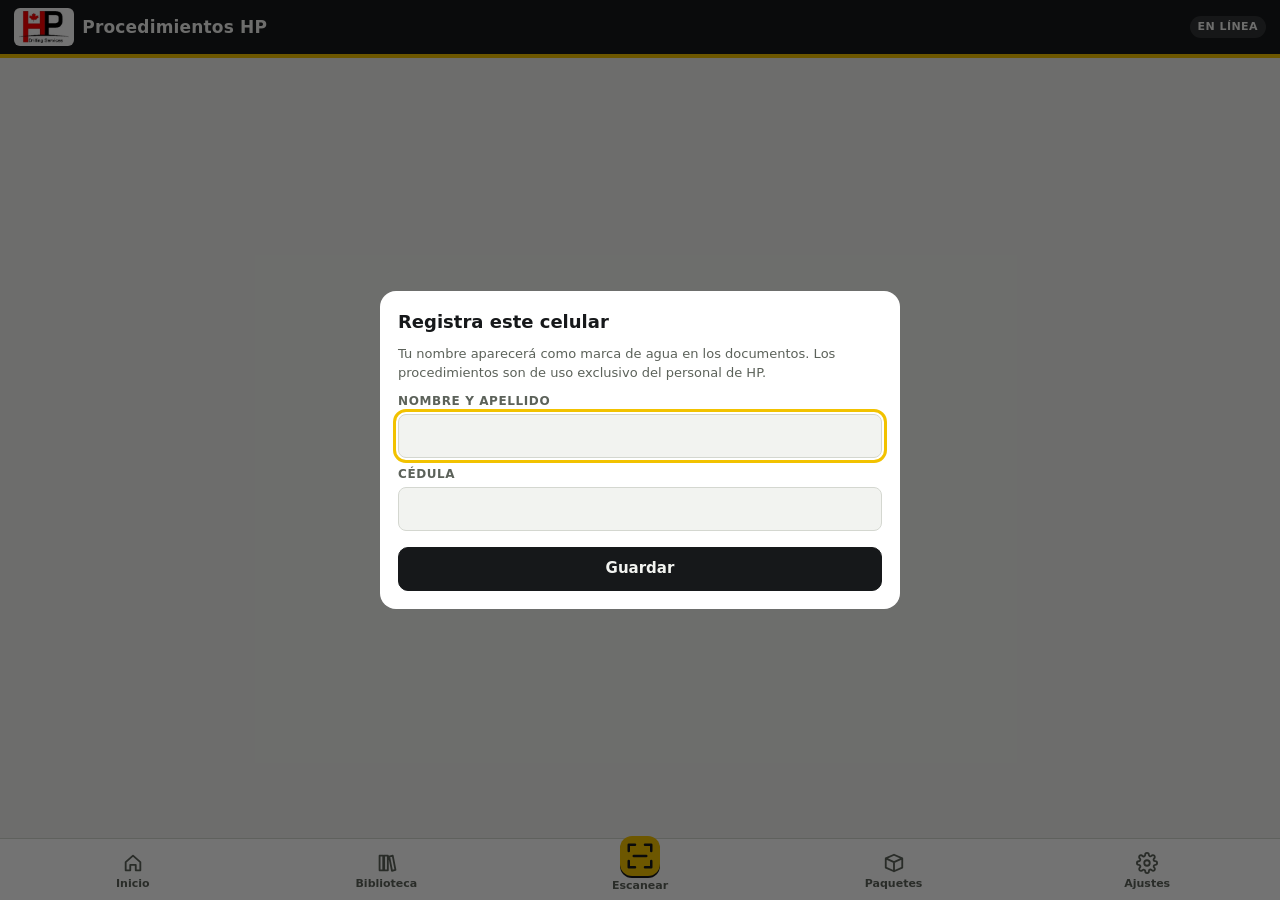
<file: index.html>
<!doctype html>
<html lang="es">
<head>
<meta charset="utf-8">
<meta name="viewport" content="width=device-width, initial-scale=1, viewport-fit=cover">
<title>Procedimientos HP Drilling Services S.A.S</title>
<meta name="description" content="Procedimientos HSE de HP Drilling Services S.A.S, offline con códigos QR">
<meta name="theme-color" content="#16181a">
<meta name="apple-mobile-web-app-capable" content="yes">
<meta name="mobile-web-app-capable" content="yes">
<meta name="apple-mobile-web-app-status-bar-style" content="black-translucent">
<meta name="apple-mobile-web-app-title" content="Procedimientos HP">
<link rel="manifest" href="manifest.webmanifest">
<link rel="icon" href="icons/icon-192.png">
<link rel="apple-touch-icon" href="icons/apple-touch-icon.png">
<link rel="stylesheet" href="styles.css">
</head>
<body>
<div id="app">
  <header class="topbar">
    <button class="icon-btn" id="backBtn" aria-label="Volver" hidden>
      <svg viewBox="0 0 24 24" aria-hidden="true"><path d="M15 5l-7 7 7 7"/></svg>
    </button>
    <img class="brand-logo" src="icons/logo.png" alt="HP Drilling Services" width="50" height="32">
    <h1 id="viewTitle">Procedimientos HP</h1>
    <span class="net" id="netBadge" title="Estado de conexión"></span>
  </header>
  <main id="main" tabindex="-1"></main>
  <nav class="tabbar" aria-label="Navegación principal">
    <a href="#/inicio" data-tab="inicio"><svg viewBox="0 0 24 24" aria-hidden="true"><path d="M4 11l8-7 8 7v9h-5v-6H9v6H4z"/></svg><span>Inicio</span></a>
    <a href="#/biblioteca" data-tab="biblioteca"><svg viewBox="0 0 24 24" aria-hidden="true"><path d="M5 4h4v16H5zM10 4h4v16h-4zM15.5 5l3.8-1 3 15.5-3.8 1z"/></svg><span>Biblioteca</span></a>
    <a href="#/escanear" data-tab="escanear" class="scan-tab"><svg viewBox="0 0 24 24" aria-hidden="true"><path d="M3 8V3h5M16 3h5v5M21 16v5h-5M8 21H3v-5M7 12h10"/></svg><span>Escanear</span></a>
    <a href="#/paquetes" data-tab="paquetes"><svg viewBox="0 0 24 24" aria-hidden="true"><path d="M3 7l9-4 9 4v10l-9 4-9-4zM3 7l9 4 9-4M12 11v10"/></svg><span>Paquetes</span></a>
    <a href="#/ajustes" data-tab="ajustes"><svg viewBox="0 0 24 24" aria-hidden="true"><path d="M12 15a3 3 0 100-6 3 3 0 000 6zM19.4 15a1.7 1.7 0 00.3 1.8l.1.1a2 2 0 11-2.8 2.8l-.1-.1a1.7 1.7 0 00-1.8-.3 1.7 1.7 0 00-1 1.5V21a2 2 0 11-4 0v-.1a1.7 1.7 0 00-1.1-1.5 1.7 1.7 0 00-1.8.3l-.1.1a2 2 0 11-2.8-2.8l.1-.1a1.7 1.7 0 00.3-1.8 1.7 1.7 0 00-1.5-1H3a2 2 0 110-4h.1a1.7 1.7 0 001.5-1.1 1.7 1.7 0 00-.3-1.8l-.1-.1a2 2 0 112.8-2.8l.1.1a1.7 1.7 0 001.8.3H9a1.7 1.7 0 001-1.5V3a2 2 0 114 0v.1a1.7 1.7 0 001 1.5 1.7 1.7 0 001.8-.3l.1-.1a2 2 0 112.8 2.8l-.1.1a1.7 1.7 0 00-.3 1.8V9a1.7 1.7 0 001.5 1H21a2 2 0 110 4h-.1a1.7 1.7 0 00-1.5 1z"/></svg><span>Ajustes</span></a>
  </nav>
</div>

<section id="viewer" class="overlay" hidden aria-label="Visor de documento">
  <div class="viewer-bar">
    <button class="icon-btn light" id="viewerClose" aria-label="Cerrar visor"><svg viewBox="0 0 24 24" aria-hidden="true"><path d="M6 6l12 12M18 6L6 18"/></svg></button>
    <div class="viewer-title"><strong id="viewerTitle"></strong><span id="viewerMeta"></span></div>
    <button class="icon-btn light" id="zoomOut" aria-label="Alejar"><svg viewBox="0 0 24 24" aria-hidden="true"><path d="M5 12h14"/></svg></button>
    <button class="icon-btn light" id="zoomIn" aria-label="Acercar"><svg viewBox="0 0 24 24" aria-hidden="true"><path d="M12 5v14M5 12h14"/></svg></button>
  </div>
  <div id="viewerNotice" class="viewer-notice" hidden></div>
  <div id="pages" class="pages"></div>
  <div class="page-indicator" id="pageInd"></div>
</section>

<section id="scanner" class="overlay scanner" hidden aria-label="Escáner QR">
  <video id="scanVideo" playsinline muted autoplay></video>
  <div class="scan-frame" aria-hidden="true"><i></i><i></i><i></i><i></i></div>
  <div class="scan-top">
    <button class="icon-btn light" id="scanClose" aria-label="Cerrar escáner"><svg viewBox="0 0 24 24" aria-hidden="true"><path d="M6 6l12 12M18 6L6 18"/></svg></button>
    <span>Apunta al código QR del documento</span>
    <button class="icon-btn light" id="torchBtn" aria-label="Linterna" hidden><svg viewBox="0 0 24 24" aria-hidden="true"><path d="M9 2h6v5l-2 3v12h-2V10L9 7z"/></svg></button>
  </div>
  <div class="scan-bottom" id="scanMsg">Iniciando cámara…</div>
</section>

<div id="modalRoot"></div>
<div id="toast" role="status" aria-live="polite"></div>

<script src="vendor/qrcode.js"></script>
<script src="vendor/jsQR.js"></script>
<script src="vendor/jszip.min.js"></script>
<script src="vendor/jspdf.umd.min.js"></script>
<script src="vendor/pdf.min.js"></script>
<script src="app.js"></script>
<script>
  /* Si app.js no arranca, mostrar el motivo en lugar de una pantalla vacía */
  (function () {
    var shown = false;
    function show(msg) {
      if (shown) return; shown = true;
      var m = document.getElementById('main');
      m.innerHTML = '<div class="notice bad"><b>La app no pudo iniciar.</b><br>' + msg + '</div>';
    }
    window.addEventListener('error', function (e) { if (!window.__appReady) show('Error: ' + (e.message || 'al cargar ' + ((e.target && (e.target.src || e.target.href)) || 'un archivo'))); }, true);
    setTimeout(function () {
      if (!window.__appStarted) show('No se cargó <b>app.js</b>. Verifica que index.html, app.js, styles.css y sw.js estén en la misma carpeta del repositorio.');
    }, 5000);
  })();
</script>
</body>
</html>
</file>
<file: styles.css>
/* Layout: app de una columna con barra superior y barra de pestañas inferior; overlays a pantalla completa para visor y escáner */
:root{
  --bg:#f2f3f0; --surface:#ffffff; --surface-2:#e8eae5; --ink:#16181a; --muted:#5c625a; --line:#d4d7d0;
  --signal:#f2c200; --signal-ink:#16181a;
  --ok:#2e7d3c; --warn:#b4570c; --bad:#b3261e; --pending:#6b6f78;
  --font: system-ui, -apple-system, "Segoe UI", Roboto, "Helvetica Neue", Arial, sans-serif;
  --mono: ui-monospace, "SF Mono", Menlo, Consolas, "Roboto Mono", monospace;
  --r: 10px;
  --tabbar-h: 62px;
  color-scheme: light;
}
@media (prefers-color-scheme: dark){
  :root{ --bg:#111312; --surface:#1b1e1c; --surface-2:#252925; --ink:#eceee9; --muted:#a3a9a0; --line:#333833;
    --ok:#6cc27a; --warn:#f0954a; --bad:#f2847b; --pending:#9aa0aa; color-scheme: dark; }
}
*{box-sizing:border-box}
html,body{height:100%}
body{margin:0;background:var(--bg);color:var(--ink);font:15px/1.45 var(--font);-webkit-tap-highlight-color:transparent;overscroll-behavior-y:none}
[hidden]{display:none!important}
button,input,select,textarea{font:inherit;color:inherit}
svg{width:22px;height:22px;fill:none;stroke:currentColor;stroke-width:2;stroke-linecap:round;stroke-linejoin:round}

#app{min-height:100%;display:flex;flex-direction:column}
.topbar{position:sticky;top:0;z-index:20;display:flex;align-items:center;gap:8px;
  padding:calc(env(safe-area-inset-top,0px) + 8px) max(14px,env(safe-area-inset-right,0px)) 8px max(14px,env(safe-area-inset-left,0px));
  background:var(--ink);color:var(--bg);border-bottom:4px solid var(--signal)}
.topbar h1{flex:1;min-width:0;margin:0;font-size:17px;line-height:1.2;font-weight:700;letter-spacing:.01em;overflow:hidden;display:-webkit-box;-webkit-line-clamp:2;-webkit-box-orient:vertical;text-wrap:balance}
.brand-logo{flex:none;height:32px;width:auto;padding:3px 5px;border-radius:6px;background:#fff;box-sizing:content-box}
.net{font-size:11px;font-weight:600;letter-spacing:.04em;text-transform:uppercase;padding:3px 8px;border-radius:99px;background:rgba(255,255,255,.12)}
.net.off{background:var(--signal);color:var(--signal-ink)}
main{flex:1;width:100%;max-width:880px;margin:0 auto;padding:16px max(16px,env(safe-area-inset-left,0px)) calc(var(--tabbar-h) + env(safe-area-inset-bottom,0px) + 24px) max(16px,env(safe-area-inset-right,0px));outline:none}

.tabbar{position:fixed;left:0;right:0;bottom:0;z-index:30;display:grid;grid-template-columns:repeat(5,1fr);
  height:calc(var(--tabbar-h) + env(safe-area-inset-bottom,0px));padding:4px max(6px,env(safe-area-inset-right,0px)) env(safe-area-inset-bottom,0px) max(6px,env(safe-area-inset-left,0px));
  background:var(--surface);border-top:1px solid var(--line)}
.tabbar a{display:flex;flex-direction:column;align-items:center;justify-content:center;gap:2px;color:var(--muted);text-decoration:none;font-size:11px;font-weight:600}
.tabbar a.active{color:var(--ink)}
.tabbar a.active svg{stroke:var(--ink)}
.tabbar .scan-tab svg{width:30px;height:30px;padding:5px;border-radius:12px;background:var(--signal);stroke:var(--signal-ink);box-sizing:content-box;margin-top:-14px;box-shadow:0 2px 0 var(--ink)}

.icon-btn{display:inline-grid;place-items:center;width:40px;height:40px;border:0;border-radius:10px;background:transparent;color:inherit;cursor:pointer}
.icon-btn.light{color:#fff}
.icon-btn:active{background:rgba(127,127,127,.2)}

h2{font-size:13px;font-weight:700;text-transform:uppercase;letter-spacing:.08em;color:var(--muted);margin:22px 0 10px}
h2:first-child{margin-top:4px}
p{margin:0 0 10px}
.muted{color:var(--muted)}
.mono{font-family:var(--mono)}
.small{font-size:13px}

.btn{display:inline-flex;align-items:center;justify-content:center;gap:8px;min-height:44px;padding:0 16px;border-radius:var(--r);border:1.5px solid var(--ink);background:transparent;color:var(--ink);font-weight:650;cursor:pointer;text-decoration:none}
.btn.primary{background:var(--ink);color:var(--bg)}
.btn.signal{background:var(--signal);color:var(--signal-ink);border-color:var(--signal)}
.btn.danger{border-color:var(--bad);color:var(--bad)}
.btn.block{width:100%}
.btn:disabled{opacity:.45}
.btn svg{width:20px;height:20px}
.row{display:flex;flex-wrap:wrap;gap:8px}
:focus-visible{outline:3px solid var(--signal);outline-offset:2px}

.scan-hero{display:flex;align-items:center;gap:14px;width:100%;padding:18px;border:0;border-radius:14px;background:var(--signal);color:var(--signal-ink);cursor:pointer;text-align:left;box-shadow:0 3px 0 var(--ink)}
.scan-hero svg{width:44px;height:44px;flex:none}
.scan-hero strong{display:block;font-size:20px}
.scan-hero span{font-size:13px}

.stats{display:grid;grid-template-columns:repeat(3,1fr);gap:8px;margin-top:14px}
.stat{background:var(--surface);border:1px solid var(--line);border-radius:var(--r);padding:10px 12px;text-decoration:none;color:inherit}
.stat b{display:block;font-size:24px;font-variant-numeric:tabular-nums;line-height:1.1}
.stat span{font-size:12px;color:var(--muted)}
.stat.ok b{color:var(--ok)} .stat.pending b{color:var(--pending)} .stat.outdated b{color:var(--warn)}

.tiles{display:grid;grid-template-columns:repeat(2,1fr);gap:8px}
@media (min-width:640px){.tiles{grid-template-columns:repeat(4,1fr)}}
.tile{display:flex;flex-direction:column;gap:8px;min-height:92px;padding:12px;border-radius:var(--r);background:var(--surface);border:1px solid var(--line);color:inherit;text-decoration:none;font-weight:650;font-size:14px;cursor:pointer;text-align:left}
.tile svg{width:24px;height:24px}
.tile small{font-weight:400;color:var(--muted);font-size:12px}

.card{background:var(--surface);border:1px solid var(--line);border-radius:var(--r);padding:14px}
.card + .card{margin-top:10px}
.notice{border-left:4px solid var(--signal);background:var(--surface);padding:12px 14px;border-radius:0 var(--r) var(--r) 0;margin-bottom:12px;font-size:14px}
.notice.bad{border-left-color:var(--bad)} .notice.ok{border-left-color:var(--ok)}

.search{position:relative;margin-bottom:10px}
.search input{width:100%;height:46px;padding:0 14px 0 40px;border-radius:var(--r);border:1px solid var(--line);background:var(--surface)}
.search svg{position:absolute;left:12px;top:12px;color:var(--muted)}
.chips{display:flex;gap:6px;overflow-x:auto;padding-bottom:6px;margin-bottom:6px;scrollbar-width:none}
.chip{flex:none;height:34px;padding:0 12px;border-radius:99px;border:1px solid var(--line);background:var(--surface);font-size:13px;font-weight:600;cursor:pointer;white-space:nowrap}
.chip.on{background:var(--ink);color:var(--bg);border-color:var(--ink)}

.list{display:flex;flex-direction:column;gap:8px}
.doc{display:grid;grid-template-columns:auto 1fr auto;gap:4px 12px;align-items:center;padding:12px;border-radius:var(--r);background:var(--surface);border:1px solid var(--line);color:inherit;text-decoration:none;min-width:0}
.doc .code{font-family:var(--mono);font-size:12px;font-weight:600;color:var(--muted)}
.doc .name{font-weight:650;line-height:1.25;overflow:hidden;display:-webkit-box;-webkit-line-clamp:2;-webkit-box-orient:vertical}
.doc .meta{font-size:12px;color:var(--muted)}
.doc .body{min-width:0}
.doc .fav{color:var(--signal);font-size:18px}
.dot{width:10px;height:10px;border-radius:50%;background:var(--ok)}
.dot.pending{background:transparent;border:2px solid var(--pending)}
.dot.outdated{background:var(--warn)}
.pill{display:inline-flex;align-items:center;gap:6px;height:24px;padding:0 9px;border-radius:99px;font-size:12px;font-weight:700}
.pill.ok{background:color-mix(in srgb,var(--ok) 15%,transparent);color:var(--ok)}
.pill.pending{background:color-mix(in srgb,var(--pending) 18%,transparent);color:var(--pending)}
.pill.outdated{background:color-mix(in srgb,var(--warn) 18%,transparent);color:var(--warn)}
.empty{text-align:center;padding:36px 12px;color:var(--muted)}

dl.kv{display:grid;grid-template-columns:auto 1fr;gap:6px 14px;margin:0;font-size:14px}
dl.kv dt{color:var(--muted)}
dl.kv dd{margin:0;min-width:0;overflow-wrap:anywhere}
.doc-head{display:flex;gap:10px;align-items:flex-start;justify-content:space-between;margin-bottom:12px}
.doc-head h3{margin:4px 0 0;font-size:20px;line-height:1.2}
.actions{display:grid;grid-template-columns:1fr 1fr;gap:8px;margin-top:14px}
.actions .wide{grid-column:1/-1}

label.f{display:flex;flex-direction:column;gap:4px;font-size:12px;font-weight:700;color:var(--muted);text-transform:uppercase;letter-spacing:.05em}
label.f input,label.f select,label.f textarea{text-transform:none;letter-spacing:0;font-weight:400;font-size:15px;color:var(--ink);height:44px;padding:0 12px;border-radius:8px;border:1px solid var(--line);background:var(--bg);width:100%}
label.f textarea{height:auto;min-height:64px;padding:10px 12px;resize:vertical}
.form{display:grid;grid-template-columns:1fr 1fr;gap:10px}
.form .full{grid-column:1/-1}
@media (max-width:420px){.form{grid-template-columns:1fr}}
.switch{display:flex;align-items:center;justify-content:space-between;gap:12px;padding:12px 0;border-bottom:1px solid var(--line)}
.switch:last-child{border-bottom:0}
.switch input{width:46px;height:28px;accent-color:var(--ink)}
.check{display:flex;gap:10px;align-items:center;padding:8px 0}
.check input{width:22px;height:22px;accent-color:var(--ink)}
.warnline{font-size:13px;margin-top:8px;padding:8px 10px;border-radius:8px;background:color-mix(in srgb,var(--warn) 14%,transparent);color:var(--ink)}
.okline{font-size:13px;margin-top:8px;padding:8px 10px;border-radius:8px;background:color-mix(in srgb,var(--ok) 14%,transparent)}

.qr-box{display:flex;flex-direction:column;align-items:center;gap:8px;background:#fff;color:#111;border-radius:var(--r);padding:18px;border:1px solid var(--line)}
.qr-box canvas{width:min(70vw,280px);height:auto;image-rendering:pixelated}
.qr-box .t{font-weight:700;text-align:center}
.qr-box .s{font-family:var(--mono);font-size:13px}

/* Modal */
.modal-back{position:fixed;inset:0;z-index:60;background:rgba(0,0,0,.55);display:flex;align-items:flex-end;justify-content:center;padding:0}
@media (min-width:640px){.modal-back{align-items:center;padding:20px}}
.modal{width:100%;max-width:520px;max-height:88vh;overflow:auto;background:var(--surface);border-radius:16px 16px 0 0;padding:18px max(18px,env(safe-area-inset-right,0px)) calc(18px + env(safe-area-inset-bottom,0px)) max(18px,env(safe-area-inset-left,0px))}
@media (min-width:640px){.modal{border-radius:16px}}
.modal h3{margin:0 0 10px;font-size:18px}
.modal .m-actions{display:flex;flex-direction:column;gap:8px;margin-top:16px}
.pin-input{width:100%;height:56px;text-align:center;font-size:28px;letter-spacing:.4em;border-radius:10px;border:1.5px solid var(--line);background:var(--bg)}
.report{max-height:40vh;overflow:auto;font-size:13px;border:1px solid var(--line);border-radius:8px;padding:8px 10px;margin-top:8px}
.report div{padding:3px 0;border-bottom:1px dashed var(--line)}
.report div:last-child{border:0}

#toast{position:fixed;left:50%;bottom:calc(var(--tabbar-h) + env(safe-area-inset-bottom,0px) + 14px);transform:translateX(-50%);z-index:80;max-width:min(92vw,460px);padding:10px 16px;border-radius:10px;background:var(--ink);color:var(--bg);font-weight:600;font-size:14px;opacity:0;pointer-events:none;transition:opacity .2s}
#toast.show{opacity:1}

/* Overlays */
.overlay{position:fixed;inset:0;z-index:50;background:#2a2d2b;display:flex;flex-direction:column}
.viewer-bar{display:flex;align-items:center;gap:4px;padding:calc(env(safe-area-inset-top,0px) + 6px) max(8px,env(safe-area-inset-right,0px)) 6px max(8px,env(safe-area-inset-left,0px));background:#16181a;color:#fff;border-bottom:3px solid var(--signal)}
.viewer-title{flex:1;min-width:0;display:flex;flex-direction:column}
.viewer-title strong{font-size:14px;white-space:nowrap;overflow:hidden;text-overflow:ellipsis}
.viewer-title span{font-size:11px;opacity:.75;white-space:nowrap;overflow:hidden;text-overflow:ellipsis}
.viewer-notice{padding:8px 14px;font-size:13px;font-weight:600;background:var(--signal);color:#16181a}
.viewer-notice.bad{background:#b3261e;color:#fff}
.viewer-notice.ok{background:#2e7d3c;color:#fff}
.pages{flex:1;overflow:auto;-webkit-overflow-scrolling:touch;padding:10px 0 calc(40px + env(safe-area-inset-bottom,0px))}
.page{position:relative;margin:0 auto 10px;background:#fff;box-shadow:0 1px 4px rgba(0,0,0,.4)}
.page canvas{display:block;width:100%;height:100%}
.page .pn{position:absolute;inset:auto 0 0 auto;padding:2px 6px;font-size:11px;color:#666}
.page-indicator{position:absolute;right:12px;bottom:calc(12px + env(safe-area-inset-bottom,0px));padding:4px 10px;border-radius:99px;background:rgba(0,0,0,.65);color:#fff;font-size:12px;font-variant-numeric:tabular-nums}

.scanner{background:#000}
.scanner video{position:absolute;inset:0;width:100%;height:100%;object-fit:cover}
.scan-top{position:relative;z-index:2;display:flex;align-items:center;gap:8px;padding:calc(env(safe-area-inset-top,0px) + 8px) 10px 8px;color:#fff;background:linear-gradient(#000a,#0000);font-weight:600;font-size:14px}
.scan-top span{flex:1;text-align:center}
.scan-frame{position:absolute;z-index:1;left:50%;top:46%;width:min(70vw,300px);aspect-ratio:1;transform:translate(-50%,-50%)}
.scan-frame i{position:absolute;width:34px;height:34px;border:5px solid var(--signal)}
.scan-frame i:nth-child(1){left:0;top:0;border-right:0;border-bottom:0}
.scan-frame i:nth-child(2){right:0;top:0;border-left:0;border-bottom:0}
.scan-frame i:nth-child(3){left:0;bottom:0;border-right:0;border-top:0}
.scan-frame i:nth-child(4){right:0;bottom:0;border-left:0;border-top:0}
.scan-bottom{position:absolute;z-index:2;left:0;right:0;bottom:0;padding:16px 16px calc(16px + env(safe-area-inset-bottom,0px));text-align:center;color:#fff;background:linear-gradient(#0000,#000c);font-size:14px}
.scan-bottom .btn{border-color:#fff;color:#fff;margin:8px 4px 0}

@media (prefers-reduced-motion:reduce){#toast{transition:none}}

/* Protección de documentos */
#viewer, #viewer *{-webkit-user-select:none;user-select:none;-webkit-touch-callout:none}
#pages canvas{pointer-events:none}
@media print{ body *{display:none!important} body::after{content:'Impresión deshabilitada: documento controlado de HP Drilling Services.';display:block;padding:40px;font:16px sans-serif} }
</file>
